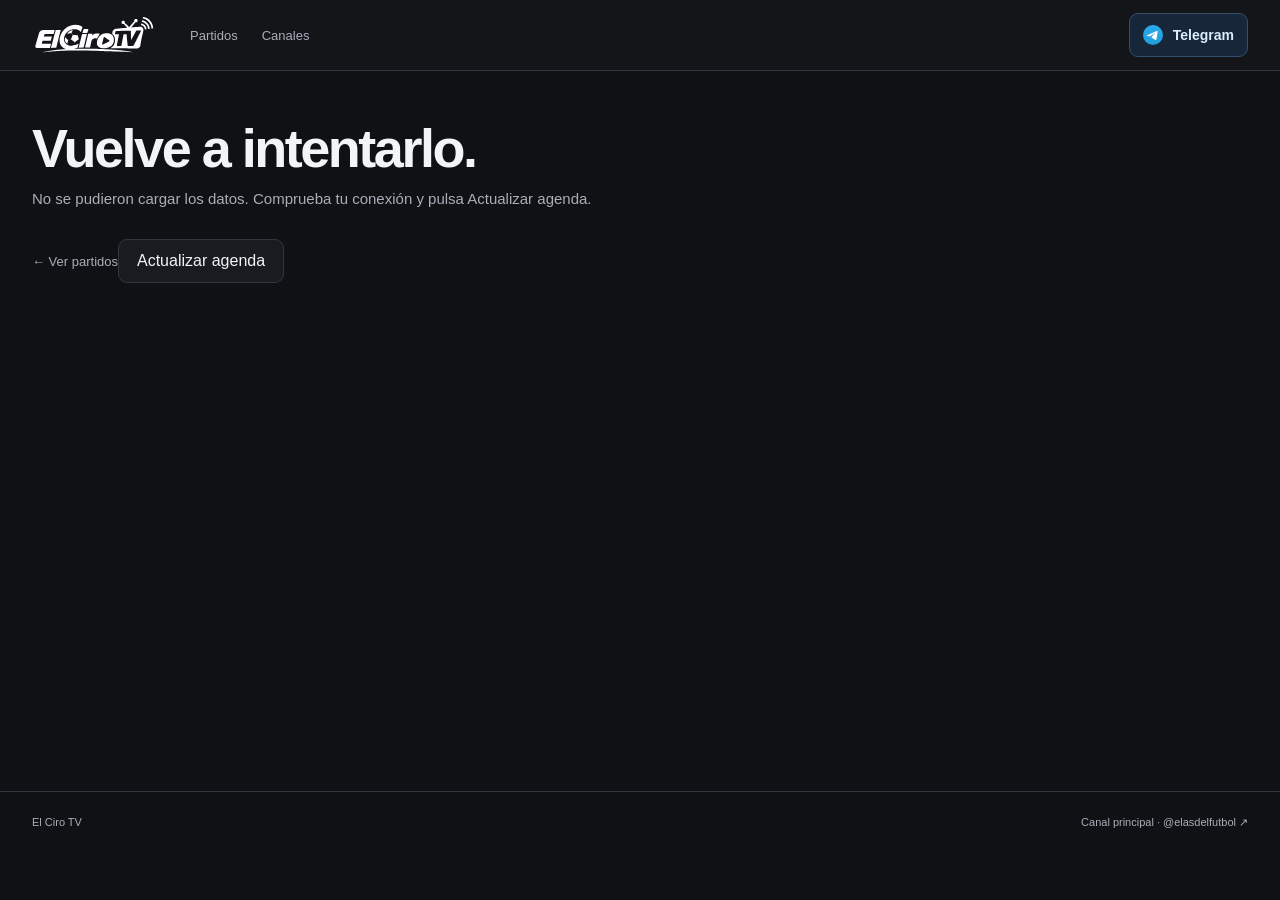
<file: index.html>
<!doctype html>
<html lang="es"><head><meta name="api-runtime" content="php"><meta charset="utf-8"><meta name="viewport" content="width=device-width,initial-scale=1,viewport-fit=cover"><meta name="theme-color" content="#101114"><title>El Ciro · Deportes en directo</title><link rel="stylesheet" href="/minimal.css"><link rel="stylesheet" href="/site.css?v=20261125aj"><link rel="stylesheet" href="/dark.css?v=20261127c"><script src="/app.js?v=20261127c" type="module"></script></head>
<body><a class="skip-link" href="#main">Ir al contenido</a><header class="site-header"><div class="header-inner"><a href="/" class="wordmark"><img class="brand-logo" src="/logos/el-ciro-tv.svg?v=20261114a" width="2172" height="724" alt="El Ciro TV"></a><nav class="main-nav" aria-label="Principal"><a href="/">Partidos</a><a href="/canales">Canales</a></nav><a class="telegram-join header-telegram" href="https://t.me/elasdelfutbol" target="_blank" rel="noopener noreferrer"><img class="telegram-icon" src="/logos/telegram.svg" width="23" height="23" alt=""><span>Telegram</span></a></div></header>
<main id="main" class="page"><p role="status">Cargando la agenda…</p></main><footer class="site-footer"><span>El Ciro TV</span><a href="https://t.me/elasdelfutbol" target="_blank" rel="noopener noreferrer">Canal principal · @elasdelfutbol ↗</a></footer></body></html>
</file>
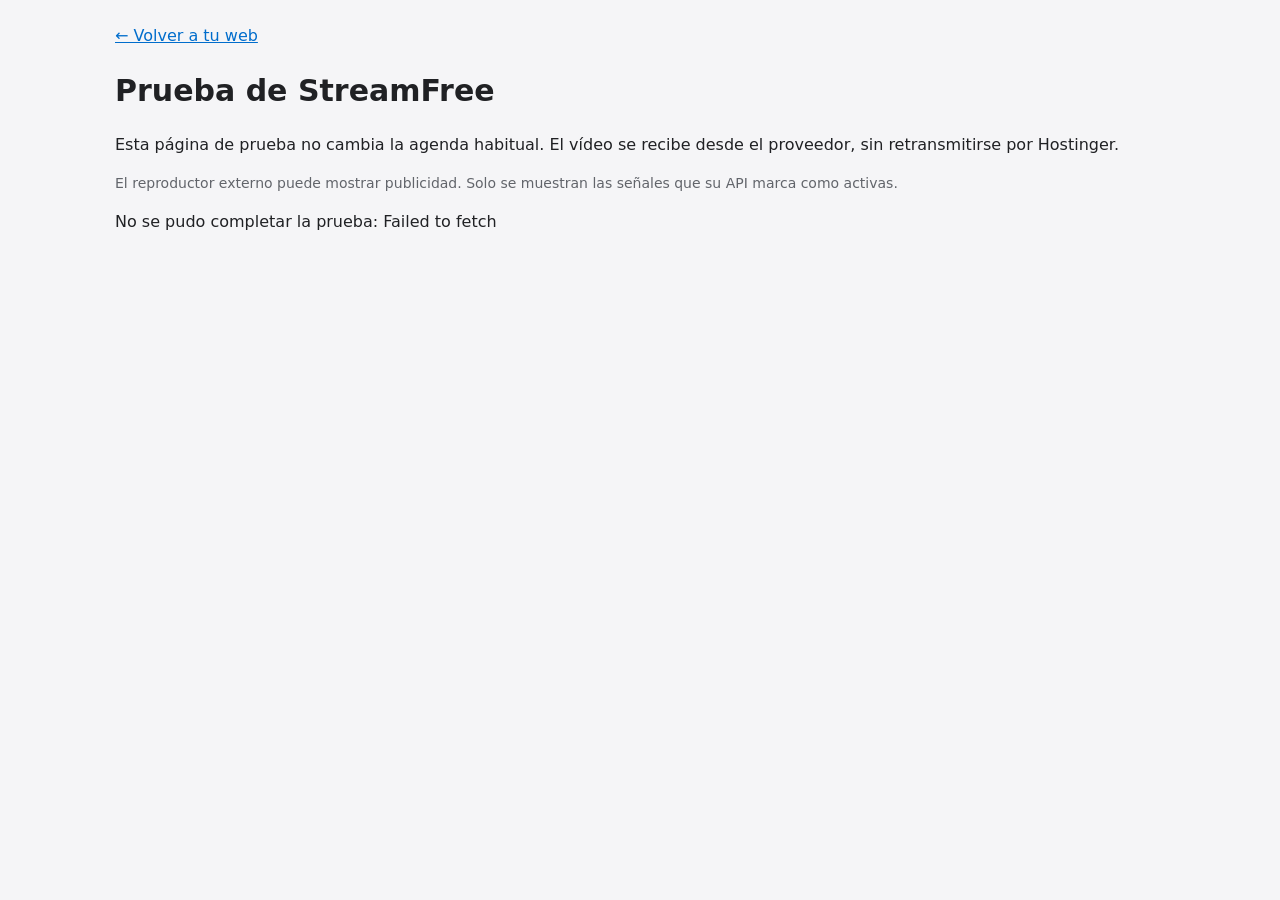
<file: prueba-streamfree.html>
<!doctype html>
<html lang="es"><head><meta charset="utf-8"><meta name="viewport" content="width=device-width,initial-scale=1"><meta name="robots" content="noindex,nofollow"><title>Prueba de StreamFree · El Ciro</title>
<style>body{margin:0;background:#f5f5f7;color:#202124;font:16px/1.5 system-ui,sans-serif}main{max-width:1050px;margin:auto;padding:24px}h1{font-size:30px}a{color:#006dcc}#choices{display:flex;flex-wrap:wrap;gap:10px;margin:24px 0}button{font:inherit;padding:12px 16px;border:1px solid #ccd1d8;background:white;border-radius:10px;cursor:pointer}button[aria-pressed=true]{border-color:#006dcc;background:#e7f2ff}#screen{aspect-ratio:16/9;background:#000;border-radius:14px;overflow:hidden}iframe{width:100%;height:100%;border:0;display:block}.note{color:#62656b;font-size:14px}#status{min-height:24px}</style></head>
<body><main><a href="/">← Volver a tu web</a><h1>Prueba de StreamFree</h1><p>Esta página de prueba no cambia la agenda habitual. El vídeo se recibe desde el proveedor, sin retransmitirse por Hostinger.</p><p class="note">El reproductor externo puede mostrar publicidad. Solo se muestran las señales que su API marca como activas.</p><p id="summary" role="status">Consultando disponibilidad…</p><div id="choices"></div><div id="screen" hidden></div><p id="status" role="status"></p><p id="timing" class="note"></p></main>
<script type="module">
const summary=document.querySelector('#summary'),choices=document.querySelector('#choices'),screen=document.querySelector('#screen'),status=document.querySelector('#status'),timing=document.querySelector('#timing');
function embedURL(value){const u=new URL(value);if(u.protocol!=='https:'||u.username||u.password||u.port||!['strmfree.st','strmfree.pk','streamfree.top'].includes(u.hostname)||!u.pathname.startsWith('/embed/'))throw Error('El proveedor devolvió un enlace no admitido.');return u.href;}
function play(source,label,button){const url=embedURL(source.url);choices.querySelectorAll('button').forEach(b=>b.setAttribute('aria-pressed',String(b===button)));const frame=document.createElement('iframe');frame.title='StreamFree · '+label;frame.allow='autoplay; fullscreen; encrypted-media; picture-in-picture';frame.allowFullscreen=true;frame.referrerPolicy='strict-origin-when-cross-origin';const started=performance.now();frame.onload=()=>{timing.textContent='Carga de la página del reproductor: '+Math.round(performance.now()-started)+' ms. Este tiempo no mide el inicio del vídeo.';};status.textContent='Probando '+label+'. Pulsa reproducir dentro del reproductor si lo solicita.';timing.textContent='';screen.hidden=false;screen.replaceChildren(frame);frame.src=url;}
try{const started=performance.now();const r=await fetch('https://strmfree.pk/api/v1/streams',{cache:'no-store'});if(!r.ok)throw Error('La API respondió '+r.status);const data=await r.json();const rows=(data.streams||[]).flatMap(s=>(s.sources||[]).filter(source=>source.live).map(source=>({source,label:s.name+' · '+source.quality})));summary.textContent=(data.streams||[]).length+' entradas en la agenda; '+rows.length+' señales activas. API: '+Math.round(performance.now()-started)+' ms.';for(const row of rows){embedURL(row.source.url);const b=document.createElement('button');b.type='button';b.textContent=row.label;b.setAttribute('aria-pressed','false');b.onclick=()=>play(row.source,row.label,b);choices.append(b);}if(!rows.length)status.textContent='El proveedor no anuncia señales activas en este momento.';}catch(error){summary.textContent='No se pudo completar la prueba: '+error.message;}
</script></body></html>
</file>
<file: minimal.css>
/* El Ciro: a quiet, content-first interface. */
:root{color-scheme:light;--bg:#f5f5f7;--surface:#fff;--ink:#1d1d1f;--muted:#6e6e73;--line:#e8e8ed;--blue:#0066cc;--green:#247449;font-family:-apple-system,BlinkMacSystemFont,"SF Pro Display","Segoe UI",sans-serif;color:var(--ink);background:var(--bg);font-synthesis:none}
*{box-sizing:border-box}body{margin:0;-webkit-font-smoothing:antialiased}a{color:inherit;text-decoration:none}button,input,select{font:inherit}button,a,input,select{-webkit-tap-highlight-color:transparent}button,select{cursor:pointer}button{color:inherit}button:disabled{cursor:default}a,button,input,select{touch-action:manipulation}button{border:0}button:focus-visible,a:focus-visible,input:focus-visible,select:focus-visible{outline:3px solid #0071e366;outline-offset:4px}[hidden]{display:none!important}.skip-link{position:fixed;left:16px;top:-60px;background:var(--ink);color:white;padding:12px;z-index:100}.skip-link:focus{top:12px}
.site-header{background:#fbfbfd;border-bottom:1px solid var(--line);padding-top:env(safe-area-inset-top,0px)}.header-inner{max-width:1040px;min-height:76px;margin:auto;padding:0 32px;display:flex;align-items:center;justify-content:space-between;gap:20px}.wordmark{display:flex;align-items:center;gap:9px;font-weight:650;font-size:18px;letter-spacing:-.7px;white-space:nowrap}.brand-symbol{display:grid;place-items:center;width:31px;height:31px;border-radius:10px;background:var(--ink);color:white;font-size:25px;font-weight:500;line-height:1;letter-spacing:-3px;padding-right:4px;padding-bottom:4px}.brand-tv{font-weight:450;color:var(--muted);font-size:12px;letter-spacing:.2px;margin-left:-4px}.main-nav{display:flex;align-items:center;gap:28px;font-size:13px;color:var(--muted)}.main-nav a{padding:18px 0}.main-nav a:hover,.main-nav [aria-current=page]{color:var(--ink)}.main-nav [aria-current=page]{font-weight:600}
.page{max-width:1040px;margin:auto;min-height:calc(100svh - 180px);padding:64px 32px 80px}.intro{max-width:680px;margin-bottom:36px}.eyebrow{font-size:12px;font-weight:600;letter-spacing:1.8px;text-transform:uppercase;color:var(--muted);margin:0 0 16px}.intro h1{font-size:64px;font-weight:650;line-height:1.04;letter-spacing:-3.5px;margin:0 0 20px}.intro p:not(.eyebrow){font-size:17px;line-height:1.6;color:var(--muted);margin:0}.intro.compact h1{font-size:48px;letter-spacing:-2px}.intro.compact{margin-bottom:32px}
.toolbar{display:flex;align-items:center;gap:24px;margin-bottom:36px}.search{display:flex;align-items:center;gap:10px;background:#eaeaec;border-radius:13px;padding:0 16px;min-height:48px;flex:1;max-width:480px;color:var(--muted)}.search svg{width:18px;height:18px;flex:none}.search input{width:100%;border:0;outline:none;background:none;color:var(--ink);font-size:14px;padding:14px 0;min-width:0}.search input::placeholder{color:#77777e}.search:focus-within{outline:3px solid #0071e344}.search button{background:none;color:var(--muted);padding:6px;min-width:32px;min-height:32px}.segmented{display:flex;gap:3px;padding:4px;background:#eaeaec;border-radius:11px;flex:none}.segmented button{font-size:12px;padding:9px 16px;border-radius:8px;background:none;color:var(--muted)}.segmented button[aria-pressed=true]{background:var(--surface);color:var(--ink);box-shadow:0 1px 3px #0000000d}
.section-heading{display:flex;justify-content:space-between;align-items:center;gap:20px;margin-bottom:16px}.section-heading h2{font-size:20px;letter-spacing:-.6px;margin:0;font-weight:600}.section-heading span{font-size:12px;color:var(--muted)}.event-list{background:var(--surface);border:1px solid var(--line);border-radius:22px;overflow:hidden}.event-row{display:grid;grid-template-columns:70px minmax(0,1fr) auto;align-items:center;gap:22px;padding:24px 26px;position:relative}.event-row+.event-row{border-top:1px solid var(--line)}a.event-row:hover{background:#fafafc}.event-time{font-size:14px;font-variant-numeric:tabular-nums;font-weight:550;display:flex;flex-direction:column;gap:7px}.live-label{font-size:10px;color:var(--green);font-weight:600;display:flex;align-items:center;gap:5px}.live-label::before{content:"";height:4px;width:4px;border-radius:50%;background:currentColor}.event-description{min-width:0}.event-description h3{font-size:16px;line-height:1.45;letter-spacing:-.3px;font-weight:550;margin:0 0 5px;overflow-wrap:anywhere}.event-description p{font-size:12px;line-height:1.5;color:var(--muted);margin:0}.play-circle{width:36px;height:36px;border-radius:50%;display:grid;place-items:center;background:#f0f5fc;color:var(--blue);flex:none}.play-circle svg{width:14px;height:14px;margin-left:2px}.pending{font-size:11px;color:var(--muted);max-width:90px;text-align:right}.empty{padding:56px 24px;text-align:center;border-radius:22px;background:var(--surface);border:1px solid var(--line)}.empty h2{font-size:20px;letter-spacing:-.5px;font-weight:600;margin:0 0 10px}.empty p{font-size:14px;line-height:1.6;color:var(--muted);margin:0 0 20px}.text-link{color:var(--blue);font-size:13px;background:none;padding:0;display:inline-block}.schedule-note{font-size:11px;color:var(--muted);line-height:1.7;margin:18px 2px 0}
.channel-grid{display:grid;grid-template-columns:repeat(3,minmax(0,1fr));gap:14px}.channel-card{display:flex;align-items:center;justify-content:space-between;gap:16px;background:var(--surface);padding:26px 22px;border:1px solid var(--line);border-radius:18px;transition:border-color .15s}.channel-card:hover{border-color:#b8b8c0}.channel-card h2{font-size:15px;font-weight:550;line-height:1.4;letter-spacing:-.2px;margin:0 0 7px;overflow-wrap:anywhere}.channel-card p{color:var(--muted);font-size:11px;margin:0}.channel-card .play-circle{width:30px;height:30px;background:transparent}.select-control{border:1px solid #d8d8df;background:var(--surface);border-radius:10px;padding:12px 34px 12px 14px;font-size:13px;color:var(--ink);max-width:100%}
.back-link{font-size:13px;color:var(--muted);display:inline-flex;align-items:center;gap:8px;margin-bottom:32px}.back-link:hover{color:var(--blue)}.player-heading{margin-bottom:26px}.player-heading h1{font-size:36px;line-height:1.2;font-weight:600;letter-spacing:-1.5px;overflow-wrap:anywhere;margin:8px 0 10px}.player-heading p{margin:0;color:var(--muted);font-size:13px}.player-frame{aspect-ratio:16/9;background:#000;border-radius:20px;overflow:hidden;position:relative}.player-frame iframe{width:100%;height:100%;border:0;display:block}.player-controls{display:flex;align-items:center;justify-content:space-between;gap:20px;margin-top:20px;flex-wrap:wrap}.signal-control{display:flex;align-items:center;gap:12px;font-size:12px;color:var(--muted);min-width:0}.signal-control select{max-width:280px}.player-actions{display:flex;gap:22px}.player-actions button{background:none;color:var(--blue);font-size:12px;padding:10px 0}.player-note{font-size:12px;color:var(--muted);line-height:1.7;margin-top:26px;max-width:530px}
.stats-grid{display:grid;grid-template-columns:repeat(3,minmax(0,1fr));gap:16px;margin:32px 0}.stat-card{background:var(--surface);border:1px solid var(--line);border-radius:18px;padding:24px}.stat-label{color:var(--muted);font-size:12px;margin:0 0 14px}.stat-value{font-size:34px;font-weight:600;letter-spacing:-1.5px;margin:0}.table-wrap{overflow:auto;background:var(--surface);border:1px solid var(--line);border-radius:18px}table{border-collapse:collapse;width:100%;font-size:13px;text-align:left;white-space:nowrap}th{font-weight:500;color:var(--muted);font-size:11px}th,td{padding:18px 22px;border-bottom:1px solid var(--line)}tbody tr:last-child td{border:0}td:first-child{white-space:normal;min-width:160px}.site-footer{max-width:1040px;margin:auto;padding:24px 32px calc(30px + env(safe-area-inset-bottom,0px));border-top:1px solid var(--line);display:flex;justify-content:space-between;gap:20px;color:var(--muted);font-size:11px}
@media(min-width:1200px){.page{padding-top:80px}.intro{margin-bottom:42px}.event-row{padding-top:26px;padding-bottom:26px}}
@media(max-width:700px){.header-inner{min-height:66px;padding:0 22px}.main-nav{gap:18px;font-size:12px}.wordmark{font-size:17px;gap:7px}.brand-symbol{width:28px;height:28px;font-size:23px}.brand-tv{display:none}.page{padding:42px 20px 56px}.intro h1{font-size:46px;letter-spacing:-2.4px}.intro p:not(.eyebrow){font-size:15px;max-width:290px}.intro.compact h1{font-size:40px}.intro{margin-bottom:28px}.toolbar{align-items:stretch;gap:14px;flex-direction:column;margin-bottom:30px}.search{max-width:none}.segmented{align-self:flex-start}.section-heading h2{font-size:18px}.section-heading span{font-size:11px}.event-list{border-radius:18px}.event-row{padding:22px 16px;grid-template-columns:48px minmax(0,1fr) auto;gap:14px}.event-time{font-size:12px}.event-description h3{font-size:14px;line-height:1.45}.event-description p{font-size:11px}.play-circle{width:30px;height:30px}.pending{font-size:10px;max-width:56px}.channel-grid{grid-template-columns:repeat(2,minmax(0,1fr));gap:10px}.channel-card{padding:20px 15px;gap:6px;border-radius:15px}.channel-card h2{font-size:13px}.channel-card .play-circle{width:20px;height:24px}.back-link{margin-bottom:26px}.player-heading h1{font-size:29px;letter-spacing:-1px}.player-frame{border-radius:14px}.player-controls{gap:14px}.signal-control{width:100%;justify-content:space-between}.signal-control select{flex:1;max-width:calc(100% - 60px)}.player-actions{width:100%;justify-content:flex-end}.stats-grid{grid-template-columns:repeat(2,minmax(0,1fr));gap:10px}.stat-card{padding:20px 16px}.stat-value{font-size:30px}.site-footer{padding:22px 20px 30px;font-size:10px}}
@media(max-width:400px){.header-inner{gap:12px}.header-inner:has(#ownerLink:not([hidden])) .main-nav{gap:12px;font-size:11px}}
.watch-mode .page{display:flex;flex-direction:column;max-width:1040px;padding:env(safe-area-inset-top,0px) 0 28px;min-height:100svh}.watch-mode .player-frame{order:-1;border-radius:0}.watch-mode .player-heading{margin:24px 22px 0}.watch-mode .player-heading h1{font-size:25px;letter-spacing:-.8px}.watch-mode .player-controls{margin:18px 22px 0}.watch-mode .player-note{margin:22px 22px 0}.watch-mode .player-actions{align-items:center;flex-wrap:wrap}.watch-mode .player-actions a{font-size:12px}
.watch-mode .player-frame{max-height:calc(100svh - 220px);width:100%}.player-frame:fullscreen{max-height:none!important;height:100vh;width:100vw;aspect-ratio:auto;background:#000}
.event-channel-choice{display:flex;align-items:center;gap:14px;font-size:12px;color:var(--muted);white-space:nowrap}.event-channel-choice>span:last-child{font-size:21px;color:var(--blue)}.match-channels .channel-option{margin-bottom:12px}.match-channels h2{margin-bottom:16px}.match-channels .text-link{font-size:12px}.auto-signal{display:flex;align-items:center;gap:9px;color:var(--muted);font-size:12px;line-height:1.5;margin-top:22px}.auto-signal input{accent-color:var(--blue);width:16px;height:16px;flex:none}.watch-mode .auto-signal{margin-left:22px;margin-right:22px}
@media(max-width:700px){.event-channel-choice{font-size:10px;gap:8px}.match-channels .text-link{font-size:11px}.match-channels .channel-option{font-size:10px}}
@media(prefers-reduced-motion:reduce){*{scroll-behavior:auto!important;transition:none!important}}
</file>
<file: site.css>
.signal-button{width:100%;text-align:left}.channel-card[aria-pressed=true]{outline:2px solid var(--blue)}.video-wrap{background:#000;border-radius:20px;overflow:hidden;margin:26px 0 16px;aspect-ratio:16/9}.video-wrap video{display:block;width:100%;height:100%}.signal-status{font-size:13px;color:var(--muted);min-height:22px;line-height:1.6}.status-actions{display:flex;gap:16px;align-items:center;flex-wrap:wrap;margin-bottom:32px}.status-actions button,.primary-button{background:var(--blue);color:#fff;padding:12px 18px;border-radius:12px}.stats-login{display:flex;gap:12px;flex-wrap:wrap}.stats-login input{padding:12px;border:1px solid var(--line);border-radius:12px;max-width:100%}.channel-grid{margin-top:20px}.toolbar select{padding:12px;max-width:100%;border:1px solid var(--line);border-radius:12px;background:white}.empty button{margin-top:16px}.match-channels{margin-top:30px}.channel-card{border:1px solid var(--line)}@media(max-width:700px){.video-wrap{border-radius:12px}.intro.compact h1{font-size:34px;overflow-wrap:anywhere}}

.viewer-count{display:inline-block;color:var(--green);font-size:12px;line-height:1.6;margin-top:6px;font-variant-numeric:tabular-nums}
.event-live{display:flex;align-items:center;gap:8px;flex-wrap:wrap;margin:8px 0 4px}.live-pill{display:inline-flex;align-items:center;gap:6px;padding:4px 8px;border-radius:6px;background:#e7f5ec;color:#166534;font-size:10px;font-weight:750;letter-spacing:.5px;line-height:1.4}.live-pill::before{content:"";width:6px;height:6px;border-radius:50%;background:currentColor}.live-estimate{font-size:10px;color:var(--muted)}.intro .event-live{margin:0 0 16px}
.team-badge.country-badge .country-flag{width:32px;height:24px;object-fit:contain;filter:drop-shadow(0 1px 1px #0002)}.match-team-heading .team-badge.country-badge .country-flag{width:48px;height:36px}@media(max-width:700px){.event-row.has-teams .team-badge.country-badge .country-flag{width:26px;height:20px}}
.competition-badge{flex-direction:column;gap:5px;min-width:0;text-align:center}.competition-badge>img{width:64px;height:40px;object-fit:contain}.competition-label{font-size:10px;line-height:1.3;color:var(--muted);max-width:100px;overflow-wrap:anywhere}.match-team-heading .competition-badge>img{width:88px;height:54px}@media(max-width:700px){.competition-badge>img{width:54px;height:34px}.competition-label{font-size:9px;max-width:76px}}
.match-badges{display:inline-flex;align-items:center;justify-content:center;gap:8px;flex:none}.team-badge{width:36px;height:40px;display:inline-flex;align-items:center;justify-content:center;flex:none}.team-badge img{display:block;width:32px;height:32px;object-fit:contain}.team-initials{display:grid;place-items:center;width:32px;height:32px;border-radius:50%;background:#edf1f6;color:#536174;font-size:10px;font-weight:650;letter-spacing:.2px}.badge-versus{font-size:10px;color:var(--muted);font-weight:500}.event-row.has-teams{grid-template-columns:170px 104px minmax(0,1fr) auto;gap:18px}.match-team-heading{margin:0 0 18px}.match-team-heading .match-badges{gap:14px}.match-team-heading .team-badge{width:54px;height:54px}.match-team-heading .team-badge img{width:48px;height:48px}.match-team-heading .team-initials{width:48px;height:48px;font-size:14px}.match-team-heading .badge-versus{font-size:12px}@media(max-width:700px){.event-row.has-teams{grid-template-columns:76px minmax(0,1fr) auto;gap:14px 10px}.event-row.has-teams .event-time{grid-column:1/-1;grid-row:1}.event-row.has-teams .match-badges{grid-column:1;grid-row:2;gap:4px}.event-row.has-teams .team-badge{width:27px;height:34px}.event-row.has-teams .team-badge img,.event-row.has-teams .team-initials{width:26px;height:26px}.event-row.has-teams .team-initials{font-size:8px}.event-row.has-teams .badge-versus{font-size:9px}.event-row.has-teams .event-description{grid-column:2;grid-row:2}.event-row.has-teams .event-channel-choice{grid-column:3;grid-row:2}}@media(max-width:380px){.event-row.has-teams{grid-template-columns:70px minmax(0,1fr)}.event-row.has-teams .event-channel-choice{grid-column:2;grid-row:3;justify-self:end}.event-row.has-teams .match-badges{gap:2px}}
.event-row{grid-template-columns:170px minmax(0,1fr) auto}.event-time{gap:12px}.schedule-zone{display:flex;flex-direction:column;gap:3px;font-size:12px;line-height:1.5}.schedule-country{font-size:11px;font-weight:400;color:var(--muted)}.schedule-zone time{font-variant-numeric:tabular-nums;font-weight:550}@media(max-width:700px){.event-row{grid-template-columns:minmax(0,1fr) auto}.event-time{grid-column:1/-1;flex-direction:row;flex-wrap:wrap;gap:12px 24px}.schedule-zone{font-size:12px}.event-description{grid-column:1}.event-channel-choice{grid-column:2}}
.share-destination{font-size:12px;color:var(--muted);line-height:1.6;margin:10px 0 0}
.match-sharing{margin:22px 0 28px}.share-actions{display:flex;align-items:center;gap:12px;flex-wrap:wrap}.share-actions button,.share-actions a{display:inline-flex;align-items:center;justify-content:center;min-height:44px;padding:11px 16px;border-radius:12px;background:#fff;border:1px solid var(--line);font-size:13px;color:var(--blue)}.share-actions button:first-child{background:var(--blue);color:#fff;border-color:var(--blue)}.share-feedback{color:var(--muted);font-size:12px;line-height:1.5;margin:10px 0 0}.share-feedback:empty{display:none}.share-manual{display:block;color:var(--muted);font-size:12px;margin-top:12px}.share-manual input{display:block;width:100%;margin-top:8px;padding:12px;border:1px solid var(--line);border-radius:12px;background:#fff;color:var(--ink);font-size:13px}
.telegram-banner{background:#edf5ff;border-bottom:1px solid #dce9f8}.telegram-banner-inner{max-width:1040px;margin:auto;padding:18px 32px;display:flex;align-items:center;justify-content:space-between;gap:20px}.telegram-banner p{display:flex;align-items:center;gap:14px;margin:0;flex-wrap:wrap;font-size:13px;line-height:1.5}.telegram-banner strong{font-weight:600;color:var(--ink)}.telegram-banner p span{color:var(--muted)}.telegram-join{display:inline-flex;align-items:center;justify-content:center;gap:10px;min-height:46px;padding:12px 20px;border-radius:12px;background:#0071e3;color:#fff;font-size:14px;font-weight:600;white-space:nowrap;box-shadow:0 3px 8px #0071e31a}.telegram-join:hover{background:#0066cc}.telegram-join svg{flex:none}.telegram-join:focus-visible{outline:3px solid #0071e366;outline-offset:4px}@media(max-width:700px){.telegram-banner-inner{padding:16px 22px}.telegram-banner p{gap:3px;flex-direction:column;align-items:flex-start;font-size:12px}.telegram-join{padding:12px 16px;font-size:13px}}@media(max-width:380px){.telegram-banner-inner{flex-direction:column;gap:12px}.telegram-banner p{align-items:center}.telegram-join{width:100%}}

.video-wrap{position:relative}
.video-frame{position:absolute;inset:0}
.video-wrap .external-player{display:block;width:100%;height:100%;border:0}
.player-fullscreen{position:absolute;top:8px;right:8px;z-index:2;width:44px;height:44px;border:1px solid #fff9;border-radius:9px;background:#141414e6;color:#fff;font-size:0;display:grid;place-items:center}
.player-fullscreen[hidden]{display:none}
.player-fullscreen::before{content:"";width:20px;height:20px;background:center / contain no-repeat url("data:image/svg+xml,%3Csvg xmlns='http://www.w3.org/2000/svg' viewBox='0 0 24 24' fill='none' stroke='white' stroke-width='2'%3E%3Cpath d='M3 9V3h6m6 0h6v6m0 6v6h-6m-6 0H3v-6'/%3E%3C/svg%3E")}
.player-fullscreen[aria-pressed=true]::before{background-image:url("data:image/svg+xml,%3Csvg xmlns='http://www.w3.org/2000/svg' viewBox='0 0 24 24' fill='none' stroke='white' stroke-width='2'%3E%3Cpath d='m5 5 14 14M19 5 5 19'/%3E%3C/svg%3E")}
.player-fullscreen:focus-visible{outline:2px solid white;outline-offset:2px}
.video-wrap:fullscreen{border-radius:0;width:100vw;height:100vh;aspect-ratio:auto;margin:0}

.video-wrap.external-launch{aspect-ratio:auto;background:transparent;padding:24px 0;overflow:visible}.external-launch .primary-button{display:inline-block}

#videoSection.player-expanded{position:fixed;inset:auto;top:var(--player-top,0px);left:var(--player-left,0px);z-index:2147483647;box-sizing:border-box;width:var(--player-width,100%);height:100vh;height:var(--player-height,100dvh);margin:0;padding:env(safe-area-inset-top,0px) env(safe-area-inset-right,0px) env(safe-area-inset-bottom,0px) env(safe-area-inset-left,0px);background:#000;display:flex;flex-direction:column;overflow:hidden}
#videoSection.player-expanded:is(:fullscreen,:-webkit-full-screen){top:0;left:0;width:100%;height:100%}
#videoSection.player-expanded.player-landscape{width:var(--player-height,100dvh);height:var(--player-width,100vw);transform-origin:top left;transform:translateX(var(--player-width,100vw)) rotate(90deg);padding:0}
#videoSection.player-expanded .video-wrap{position:relative;flex:1;min-height:0;width:100%;margin:0;border-radius:0;aspect-ratio:auto}
#videoSection.player-expanded .video-wrap .external-player{position:absolute;inset:0;width:100%;height:100%}
#videoSection.player-expanded .status-actions{display:none}
#videoSection.player-expanded .signal-status,#videoSection.player-expanded .player-note,#videoSection.player-expanded #providerOpen{display:none}

.event-day{margin:0;padding:18px 24px;background:#edf3fa;border-bottom:1px solid var(--line);font-size:15px;font-weight:650;text-transform:capitalize}.event-day span{display:block;margin-top:4px;font-size:11px;font-weight:400;color:var(--muted);text-transform:none}@media(max-width:700px){.event-day{padding:16px 18px}}

.brand-logo{display:block;width:150px;height:auto}
@media(max-width:700px){.brand-logo{width:114px}}

.telegram-banner{background:linear-gradient(115deg,#083761,#006699);color:white}.telegram-banner strong,.telegram-banner p span{color:white}.telegram-banner strong{font-size:17px}.telegram-join,.telegram-join:hover{background:white;color:#064978}

.fullscreen-control{display:inline-flex;align-items:center;min-height:44px;margin-bottom:16px}.fullscreen-control[hidden]{display:none}#videoSection.player-expanded .fullscreen-control{align-self:flex-end;flex:none;margin:4px 8px;background:#282828}

.telegram-icon{display:block;flex:none}.player-telegram{background:#e9f5fc;color:#074c73;border:1px solid #b8dff4;padding:10px 15px;white-space:normal}.player-telegram:hover{background:#d4edfa;color:#073a58}.player-telegram:focus-visible{outline-color:#086eaa}.telegram-banner .telegram-join:hover{background:#e9f5fc}
</file>
<file: dark.css>
:root {
  color-scheme: dark;
  --bg: #101114;
  --surface: #191b20;
  --ink: #f3f4f6;
  --muted: #a9aeb9;
  --line: #323640;
  --blue: #9ac7ff;
  --green: #83dbc0;
}

.site-header { background: #131519; }
.header-inner, .site-footer, .page { max-width: 1360px; }
.header-inner { min-height: 70px; justify-content: flex-start; gap: 36px; }
.brand-logo { width: 122px; filter: brightness(0) invert(1); }
.main-nav { gap: 24px; }
.main-nav a { padding: 25px 0; }
.main-nav a[aria-current="page"] { box-shadow: inset 0 -2px var(--blue); }
.header-telegram { margin-left: auto; }
.header-telegram, .player-telegram {
  width: auto;
  min-height: 44px;
  padding: 9px 13px;
  background: #172739;
  color: #d9edff;
  border: 1px solid #344f6b;
  border-radius: 9px;
  box-shadow: none;
}
.header-telegram:hover, .player-telegram:hover { background: #223952; color: white; }
.header-telegram .telegram-icon { width: 20px; height: 20px; }
.page { padding-top: 48px; }
.page:has(#videoSection) { max-width: 1136px; }
.intro.compact { margin-bottom: 28px; }
.intro.compact h1 {
  margin-bottom: 10px;
  font-size: clamp(32px, 4.8vw, 54px);
  line-height: 1.08;
  letter-spacing: -.046em;
  text-wrap: balance;
}
.intro p:not(.eyebrow) { font-size: 15px; max-width: none; }
.match-details { display: grid; gap: 12px; }
.match-league { font-size: 15px; font-weight: 650; }
.match-schedule { display: flex; flex-wrap: wrap; gap: 10px 28px; }
.match-schedule .schedule-zone { font-size: 14px; }
.match-schedule .schedule-country { font-size: 12px; }
.section-heading h2 { font-size: 23px; font-weight: 650; }
.toolbar { gap: 12px; margin-bottom: 30px; }
.search, .toolbar select {
  min-height: 46px;
  background: var(--surface);
  border: 1px solid var(--line);
  border-radius: 9px;
}
.search input::placeholder { color: var(--muted); }
.toolbar select { min-width: 0; color: var(--ink); }
.agenda-day + .agenda-day { margin-top: 32px; }
.agenda-date {
  margin: 0 0 14px;
  color: var(--muted);
  font-size: 14px;
  font-weight: 550;
  text-transform: capitalize;
}

.fixture-grid {
  display: grid;
  grid-template-columns: repeat(4, minmax(0, 1fr));
  gap: 16px;
}
.fixture {
  display: flex;
  flex-direction: column;
  min-width: 0;
  border: 1px solid var(--line);
  border-radius: 14px;
  background: var(--surface);
  overflow: hidden;
}
.fixture:hover { border-color: #78889f; background: #20232a; }
.fixture-art {
  --team-home: #233c59;
  --team-away: #3d2c51;
  position: relative;
  display: grid;
  place-items: center;
  aspect-ratio: 2 / 1;
  background:
    radial-gradient(ellipse at 50% 105%, #0e141edb, transparent 80%),
    linear-gradient(115deg, var(--team-home) 49.75%, #ffffff29 50%, var(--team-away) 50.25%);
}
.fixture:nth-child(3n+2) .fixture-art { --team-home: #274643; --team-away: #52374c; }
.fixture:nth-child(3n+3) .fixture-art { --team-home: #453b52; --team-away: #2b455a; }
.fixture-info .event-live { margin: 0; }
.live-pill { background: #45262e; color: #ffb8be; }
.fixture-art .match-badges { width: 86%; justify-content: space-evenly; }
.fixture-art .team-badge { width: 34%; height: auto; aspect-ratio: 1; }
.fixture-art .team-badge img,
.fixture-art .team-badge.country-badge .country-flag {
  width: 66%;
  height: 66%;
  filter: drop-shadow(0 3px 8px #08090e80);
}
.team-initials { background: #ffffff20; color: var(--ink); }
.fixture-art .team-initials { width: 66%; height: auto; aspect-ratio: 1; font-size: 13px; }
.fixture-art .badge-versus { color: #d1d9e6; }
.fixture-competition { padding: 12px; font-size: 13px; text-align: center; font-weight: 650; }
.fixture-info { display: flex; flex: 1; flex-direction: column; gap: 8px; padding: 13px; }
.fixture-league { font-size: 11px; color: var(--muted); }
.fixture-info h4 { margin: 0; font-size: 15px; line-height: 1.35; overflow-wrap: anywhere; }
.fixture-time { display: flex; gap: 6px 12px; flex-wrap: wrap; margin-top: auto; }
.fixture-time .schedule-zone { font-size: 11px; }
.fixture-meta { display: flex; gap: 4px 9px; justify-content: space-between; flex-wrap: wrap; }
.fixture-meta, .fixture-meta .viewer-count { margin: 0; font-size: 11px; }
.fixture-meta { color: var(--muted); }

.channel-card { background: var(--surface); border-radius: 10px; }
.channel-card:hover { background: #21252e; }
.channel-card h3 { margin: 0; font-size: 15px; overflow-wrap: anywhere; }
.match-channels .channel-grid { margin-top: 12px; }
.status-actions { gap: 10px; margin-bottom: 14px; }
.status-actions button, .primary-button, .share-actions button, .share-actions button:first-child {
  min-height: 44px;
  border: 1px solid var(--line);
  border-radius: 9px;
  background: var(--surface);
  color: var(--ink);
}
.status-actions button:hover, .primary-button:hover, .share-actions button:hover, .share-actions button:first-child:hover { background: #252a34; }
.share-manual input, .stats-login input { background: var(--surface); color: var(--ink); }
.video-wrap { border-radius: 14px; }
.site-footer { background: transparent; }
.skip-link { background: var(--surface); color: var(--ink); }
a:focus-visible, button:focus-visible, select:focus-visible, .search:focus-within {
  outline: 2px solid var(--blue);
  outline-offset: 3px;
}

@media (max-width: 1000px) {
  .fixture-grid { grid-template-columns: repeat(3, minmax(0, 1fr)); }
}
@media (max-width: 700px) {
  .header-inner { min-height: 60px; padding-inline: 16px; gap: 14px; }
  .brand-logo { width: 84px; }
  .main-nav { gap: 12px; }
  .main-nav a { padding-block: 21px; }
  .page { padding: 32px 16px 48px; }
  .fixture-grid { grid-template-columns: repeat(2, minmax(0, 1fr)); gap: 10px; }
  .fixture { border-radius: 10px; }
  .fixture-info { padding: 10px; }
  .fixture-info h4 { font-size: 14px; }
  .header-telegram { padding-inline: 8px; gap: 5px; }
}
@media (max-width: 355px) {
  .header-telegram span { position: absolute; width: 1px; height: 1px; overflow: hidden; clip-path: inset(50%); }
}
</file>
